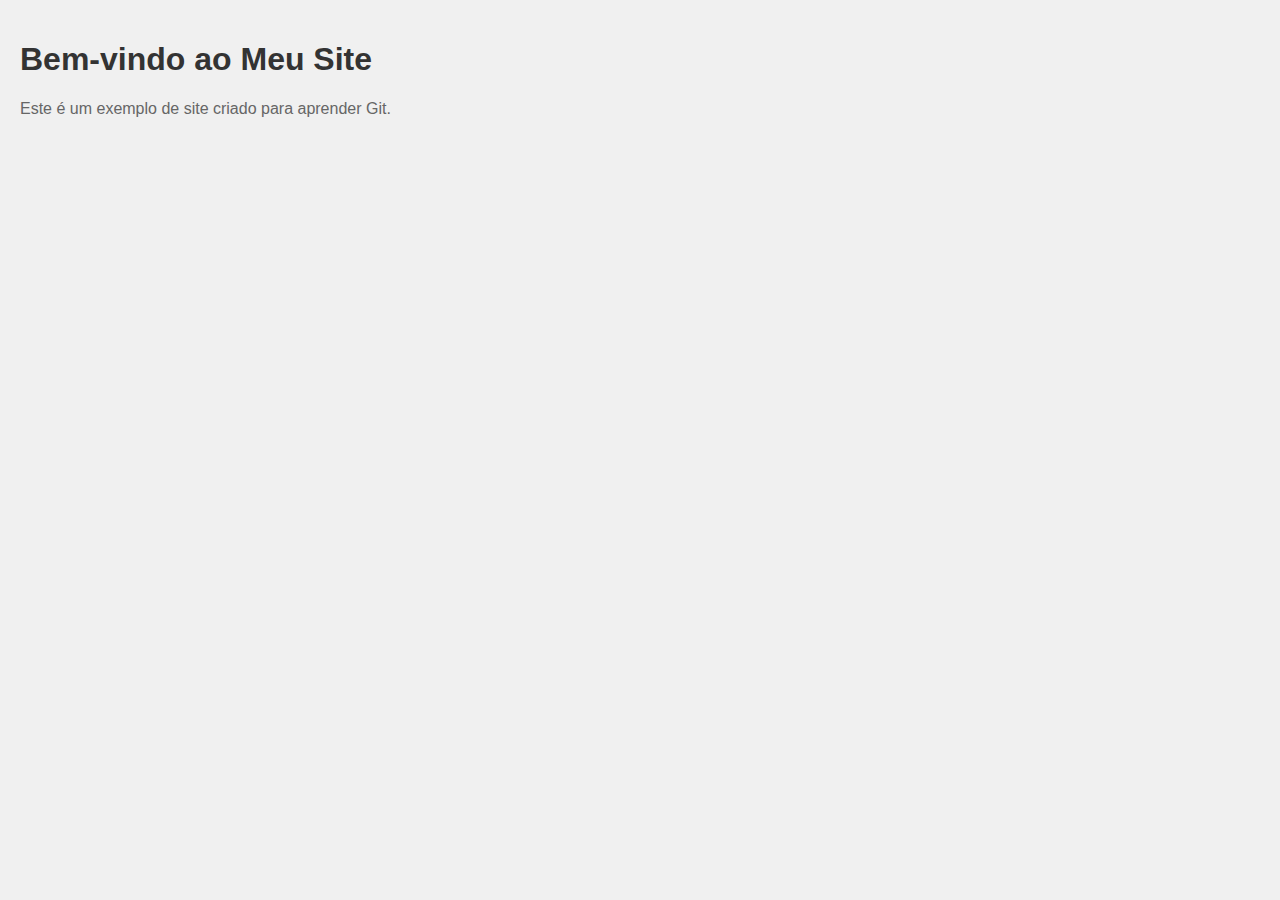
<file: index.html>
<!DOCTYPE html>
<html lang="pt-br">
<head>
    <meta charset="UTF-8">
    <meta name="viewport" content="width=device-width, initial-scale=1.0">
    <title>Meu Site</title>
    <link rel="stylesheet" href="src/css/styles.css">
</head>
<body>
    <h1>Bem-vindo ao Meu Site</h1>
    <p>Este é um exemplo de site criado para aprender Git.</p>
    <script src="src/js/script.js"></script>
</body>
</html>
</file>
<file: src/css/styles.css>
body {
    font-family: Arial, sans-serif;
    margin: 0;
    padding: 20px;
    background-color: #f0f0f0;
}

h1 {
    color: #333;
}

p {
    color: #666;
}
</file>
